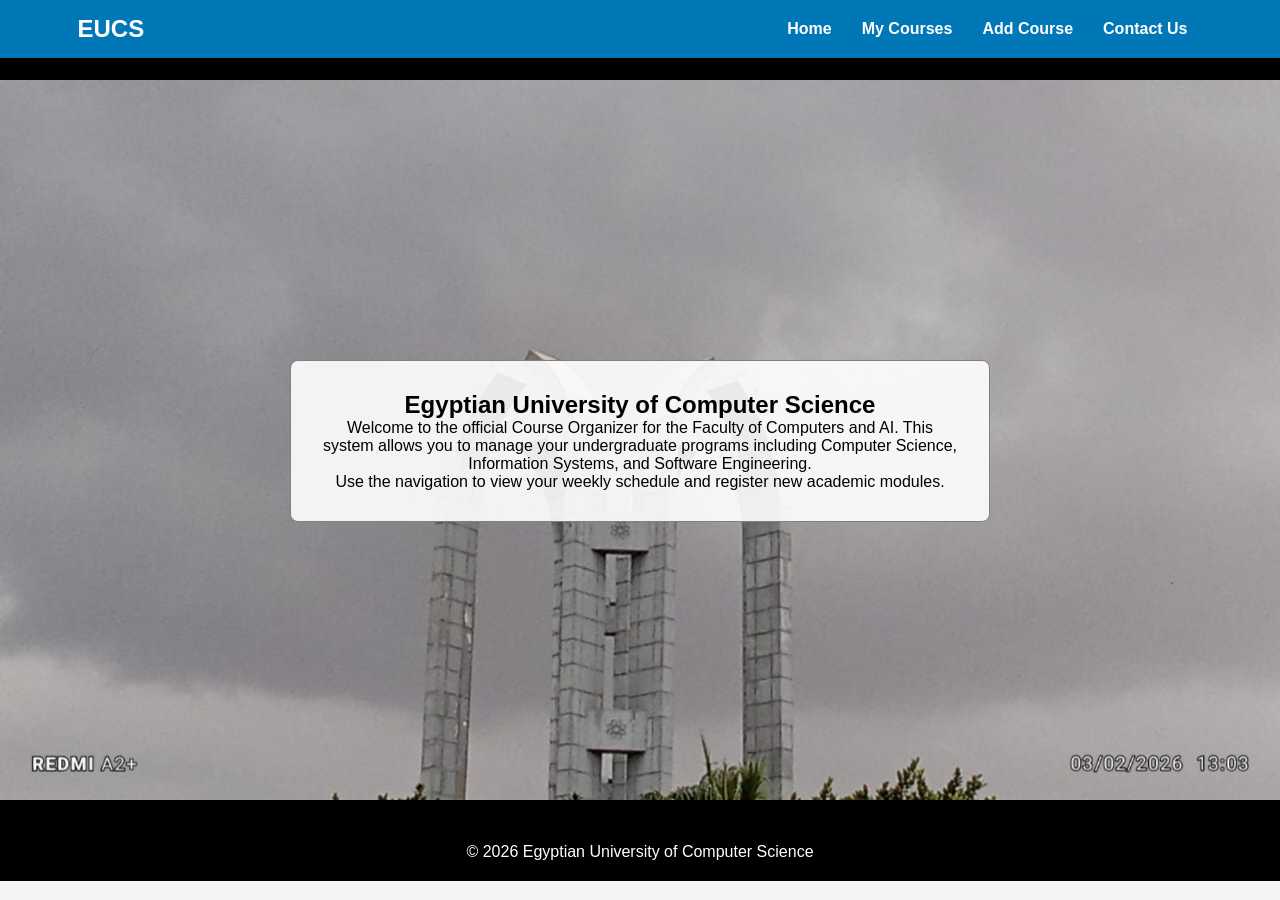
<file: index.html>
<!DOCTYPE html>
<html lang="en">
<head>
    <meta charset="UTF-8">
    <meta name="viewport" content="width=device-width, initial-scale=1.0">
    <title>EUCS - Home</title>
    <link rel="stylesheet" href="CSS/Style.css">
</head>
<body>
    <header>
        <nav class="nav">
            <div class="logo"><h1>EUCS</h1></div>
            <ul class="links">
                <li><a href="index.html">Home</a></li>
                <li><a href="MyCourses.html">My Courses</a></li>
                <li><a href="AddCourses.html">Add Course</a></li>
                <li><a href="ContactUs.html">Contact Us</a></li>
            </ul>
        </nav>
    </header>
    <main>
        <section class="home">
            <div class="main-content">
                <h2>Egyptian University of Computer Science</h2>
                <p>Welcome to the official Course Organizer for the Faculty of Computers and AI. This system allows you to manage your undergraduate programs including Computer Science, Information Systems, and Software Engineering.</p>
                <p>Use the navigation to view your weekly schedule and register new academic modules.</p>
            </div>
        </section>
    </main>
    <footer>
        <p>&copy; 2026 Egyptian University of Computer Science</p>
    </footer>
</body>
</html>
</file>
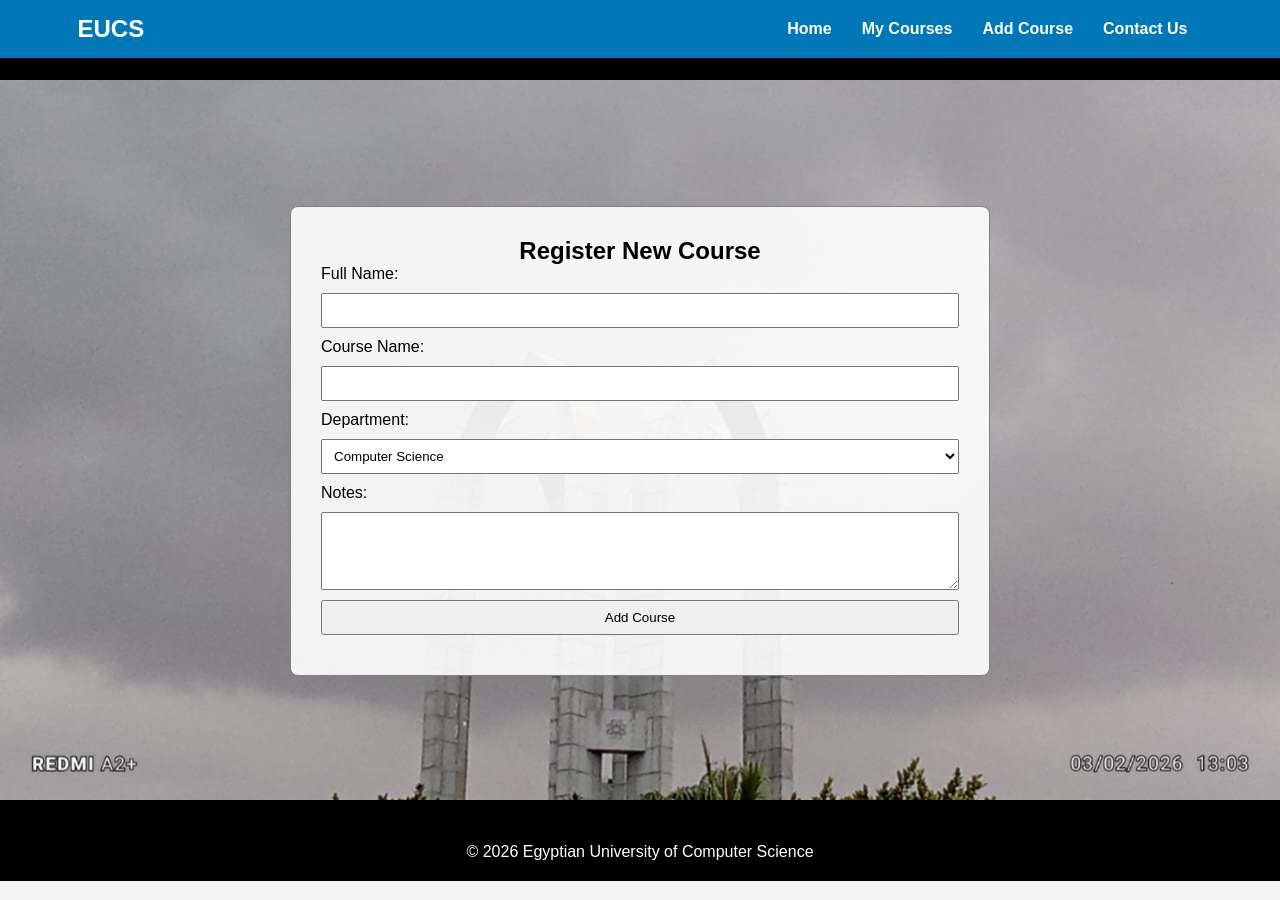
<file: AddCourses.html>
<!DOCTYPE html>
<html lang="en">
<head>
    <meta charset="UTF-8">
    <meta name="viewport" content="width=device-width, initial-scale=1.0">
    <title>EUCS - Add Course</title>
    <link rel="stylesheet" href="CSS/Style.css">
</head>
<body>
    <header>
        <nav class="nav">
            <div class="logo"><h1>EUCS</h1></div>
            <ul class="links">
                <li><a href="index.html">Home</a></li>
                <li><a href="MyCourses.html">My Courses</a></li>
                <li><a href="AddCourses.html">Add Course</a></li>
                <li><a href="ContactUs.html">Contact Us</a></li>
            </ul>
        </nav>
    </header>
    <main>
        <section class="home">
            <div class="main-content">
                <h2>Register New Course</h2>
                <form action="MyCourses.html" method="GET">
                    <label>Full Name:</label>
                    <input type="text" name="fullname" required>
                    <label>Course Name:</label>
                    <input type="text" name="cname" required>
                    <label>Department:</label>
                    <select name="department">
                        <option>Computer Science</option>
                        <option>Information Systems</option>
                        <option>Software Engineering</option>
                    </select>
                    <label>Notes:</label>
                    <textarea rows="4"></textarea>
                    <input type="submit" value="Add Course">
                </form>
            </div>
        </section>
    </main>
    <footer>
        <p>&copy; 2026 Egyptian University of Computer Science</p>
    </footer>
</body>
</html>
</file>
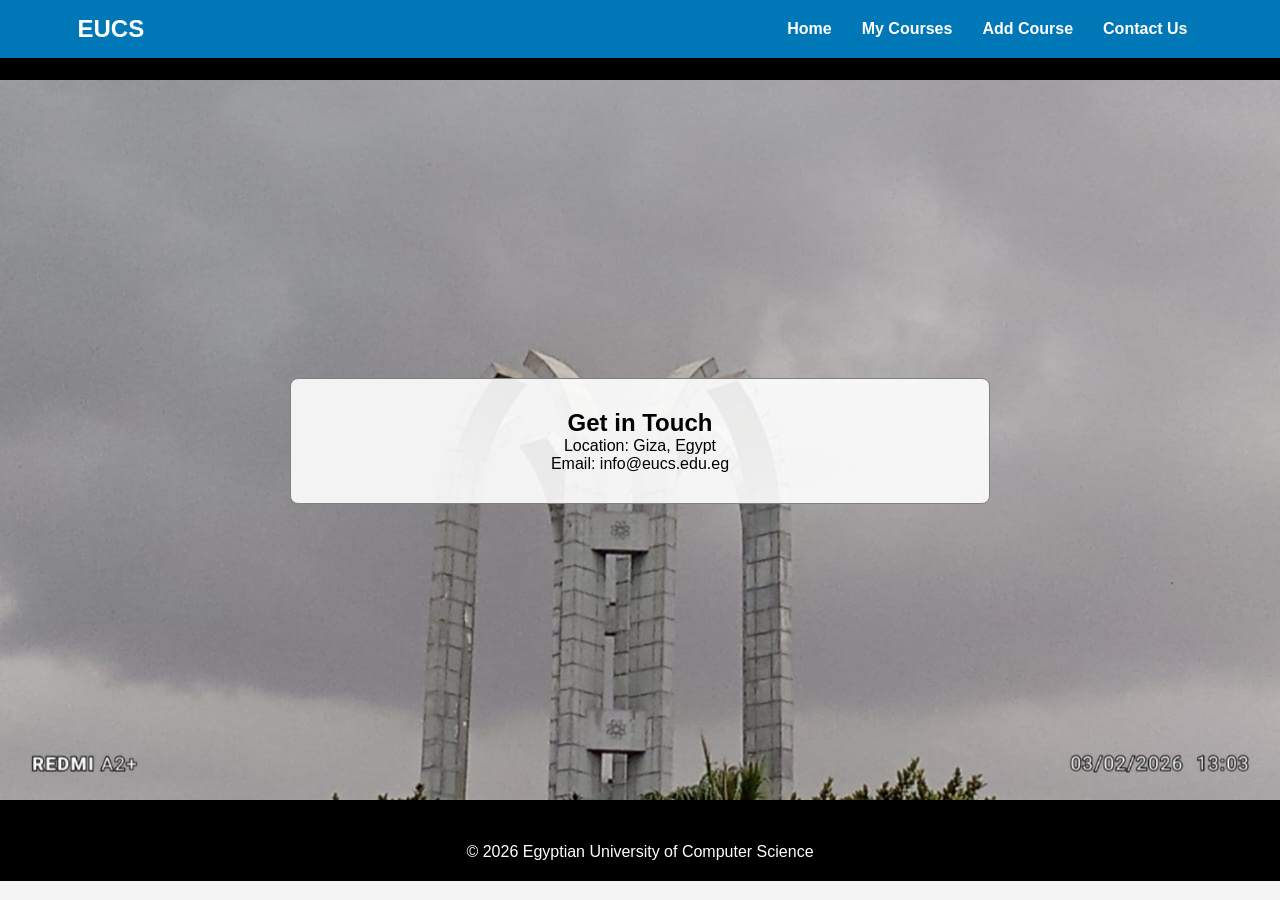
<file: ContactUs.html>
<!DOCTYPE html>
<html lang="en">
<head>
    <meta charset="UTF-8">
    <meta name="viewport" content="width=device-width, initial-scale=1.0">
    <title>EUCS - Contact</title>
    <link rel="stylesheet" href="CSS/Style.css">
</head>
<body>
    <header>
        <nav class="nav">
            <div class="logo"><h1>EUCS</h1></div>
            <ul class="links">
                <li><a href="index.html">Home</a></li>
                <li><a href="MyCourses.html">My Courses</a></li>
                <li><a href="AddCourses.html">Add Course</a></li>
                <li><a href="ContactUs.html">Contact Us</a></li>
            </ul>
        </nav>
    </header>
    <main>
        <section class="home">
            <div class="main-content">
                <h2>Get in Touch</h2>
                <p>Location: Giza, Egypt</p>
                <p>Email: info@eucs.edu.eg</p>
            </div>
        </section>
    </main>
    <footer>
        <p>&copy; 2026 Egyptian University of Computer Science</p>
    </footer>
</body>
</html>
</file>
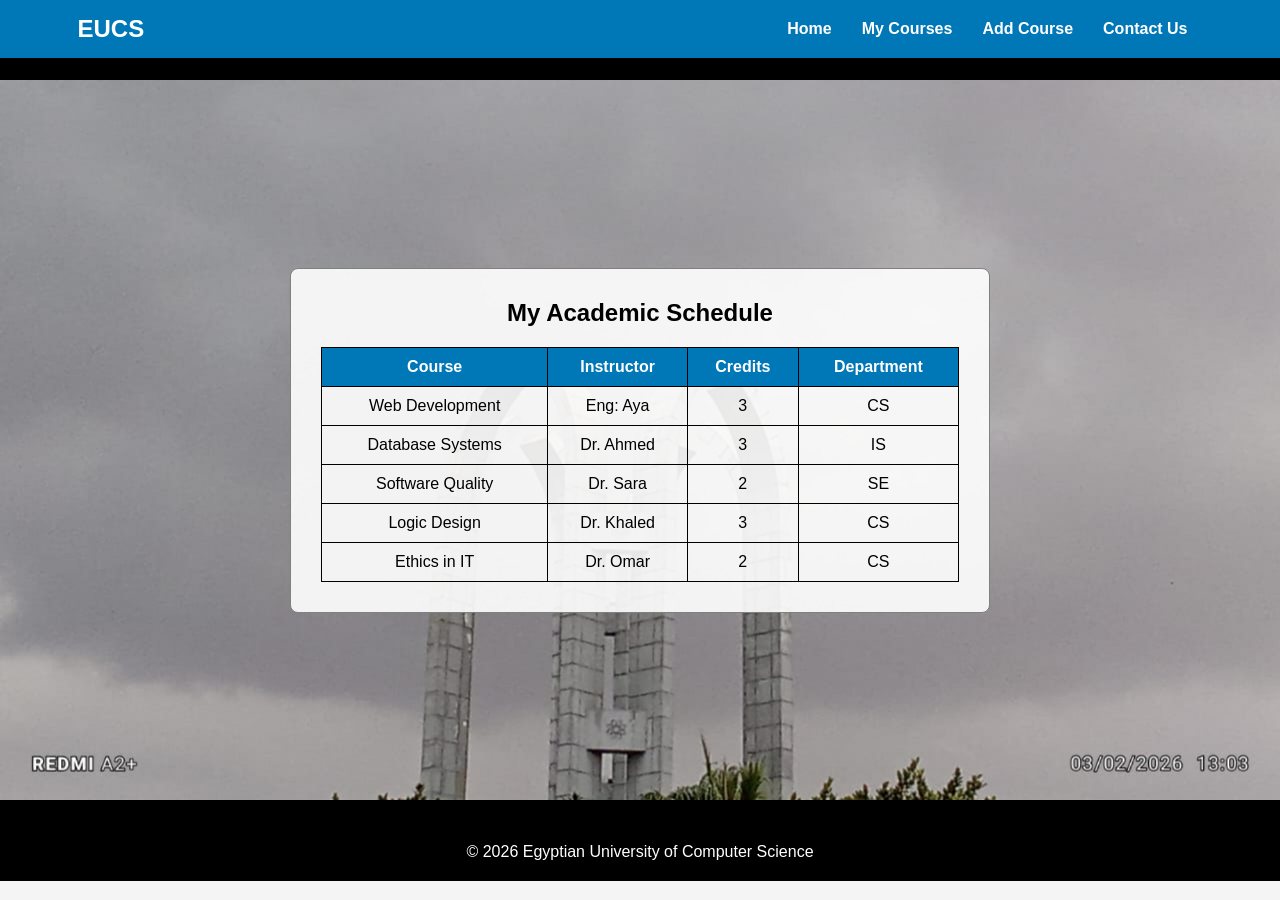
<file: MyCourses.html>
<!DOCTYPE html>
<html lang="en">
<head>
    <meta charset="UTF-8">
    <meta name="viewport" content="width=device-width, initial-scale=1.0">
    <title>EUCS - My Courses</title>
    <link rel="stylesheet" href="CSS/Style.css">
</head>
<body>
    <header>
        <nav class="nav">
            <div class="logo"><h1>EUCS</h1></div>
            <ul class="links">
                <li><a href="index.html">Home</a></li>
                <li><a href="MyCourses.html">My Courses</a></li>
                <li><a href="AddCourses.html">Add Course</a></li>
                <li><a href="ContactUs.html">Contact Us</a></li>
            </ul>
        </nav>
    </header>
    <main>
        <section class="home">
            <div class="main-content">
                <h2>My Academic Schedule</h2>
                <table>
                    <thead>
                        <tr>
                            <th>Course</th>
                            <th>Instructor</th>
                            <th>Credits</th>
                            <th>Department</th>
                        </tr>
                    </thead>
                    <tbody>
                        <tr><td>Web Development</td><td>Eng: Aya</td><td>3</td><td>CS</td></tr>
                        <tr><td>Database Systems</td><td>Dr. Ahmed</td><td>3</td><td>IS</td></tr>
                        <tr><td>Software Quality</td><td>Dr. Sara</td><td>2</td><td>SE</td></tr>
                        <tr><td>Logic Design</td><td>Dr. Khaled</td><td>3</td><td>CS</td></tr>
                        <tr><td>Ethics in IT</td><td>Dr. Omar</td><td>2</td><td>CS</td></tr>
                    </tbody>
                </table>
            </div>
        </section>
    </main>
    <footer>
        <p>&copy; 2026 Egyptian University of Computer Science</p>
    </footer>
</body>
</html>
</file>
<file: CSS/Style.css>
* {
    margin: 0;
    padding: 0;
    box-sizing: border-box;
}

body {
    font-family: Arial, sans-serif;
    background-color: #f4f4f4;
}

header {
    background-color: #0077b6;
    padding: 15px;
}

.nav {
    display: flex;
    justify-content: space-between;
    align-items: center;
    width: 90%;
    margin: auto;
}

.logo h1 {
    color: white;
}

.links {
    list-style: none;
    display: flex;
}

.links li {
    margin: 0 15px;
}

.links a {
    color: white;
    text-decoration: none;
    font-weight: bold;
}

.links a:hover {
    color: #ffd700;
    text-decoration: underline;
}

.home {
    width: 100%;
    min-height: 85vh;
    background-image: url('../Images/helwan.jpg');
    background-size: cover;
    background-position: center;
    display: flex;
    justify-content: center;
    align-items: center;
}

.main-content {
    background-color: rgba(255, 255, 255, 0.9);
    padding: 30px;
    border-radius: 8px;
    width: 80%;
    max-width: 700px;
    text-align: center;
    border: 1px solid gray;
}

table {
    width: 100%;
    border-collapse: collapse;
    margin-top: 20px;
}

th, td {
    border: 1px solid black;
    padding: 10px;
}

th {
    background-color: #0077b6;
    color: white;
}

form {
    text-align: left;
}

input, select, textarea {
    width: 100%;
    padding: 8px;
    margin: 10px 0;
    display: block;
}

footer {
    background-color: #000;
    color: white;
    text-align: center;
    padding: 20px;
}

@media (max-width: 768px) {
    .nav {
        flex-direction: column;
    }
    .links {
        margin-top: 15px;
    }
}
</file>
